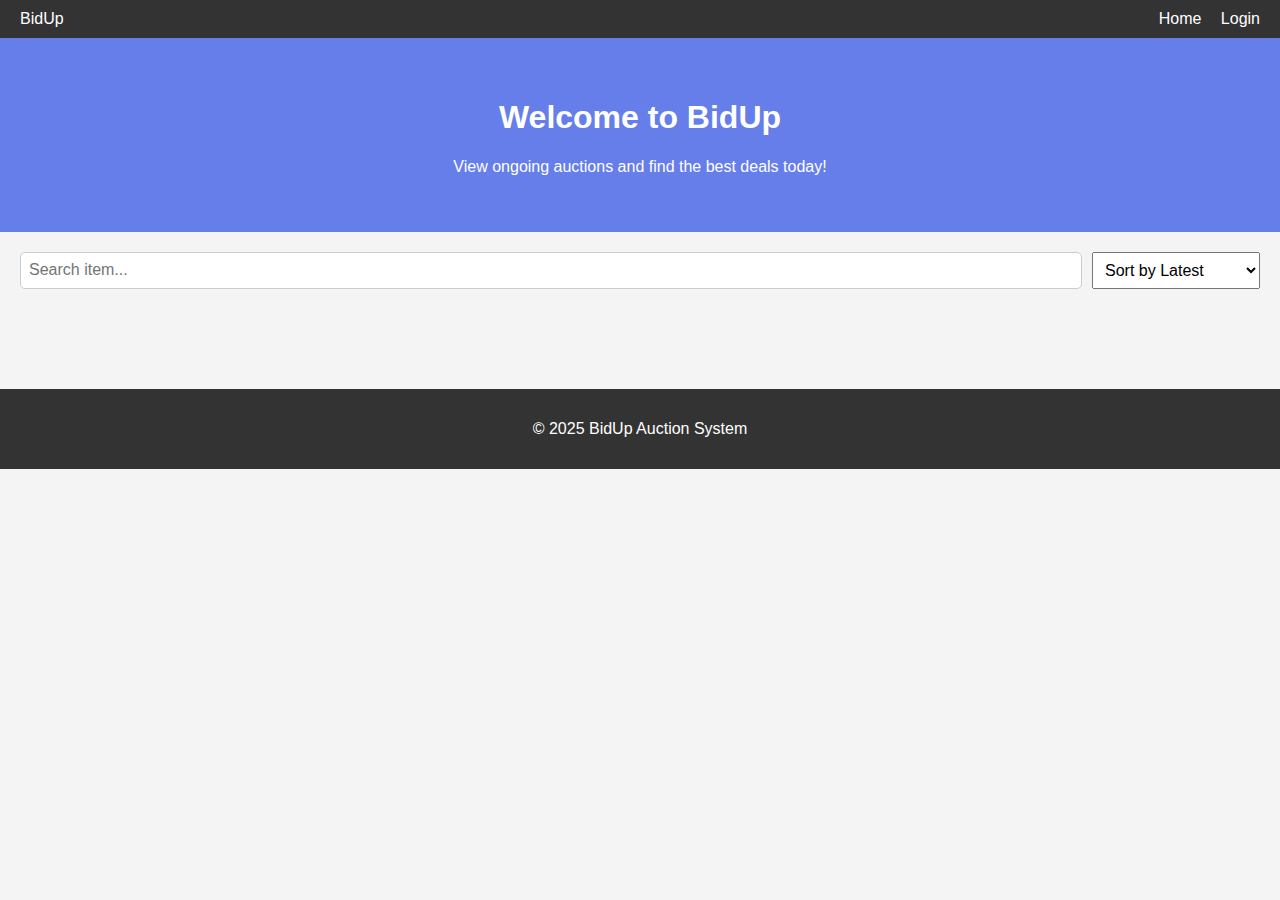
<file: BidUp/index.html>
<!DOCTYPE html>
<html lang="en">
<head>
  <meta charset="UTF-8">
  <meta name="viewport" content="width=device-width, initial-scale=1.0">
  <title>BidUp | Online Auction</title>
  <link rel="stylesheet" href="style.css">
</head>
<body>
  <nav class="navbar">
    <div class="nav-brand">BidUp</div>
    <div class="nav-links">
      <a href="index.html">Home</a>
      <a href="login.html" id="loginLink">Login</a>
    </div>
  </nav>

  <header class="hero">
    <h1>Welcome to BidUp</h1>
    <p>View ongoing auctions and find the best deals today!</p>
  </header>

  <section class="search-sort">
    <input type="text" id="searchBox" placeholder="Search item...">
    <select id="sortSelect">
      <option value="latest">Sort by Latest</option>
      <option value="priceAsc">Price: Low to High</option>
      <option value="priceDesc">Price: High to Low</option>
    </select>
  </section>

  <main id="itemList" class="item-list"></main>

  <footer class="footer">
    <p>© 2025 BidUp Auction System</p>
  </footer>

  <script>
    document.addEventListener("DOMContentLoaded", () => {
      fetchItems();

      document.getElementById("searchBox").addEventListener("input", filterItems);
      document.getElementById("sortSelect").addEventListener("change", sortItems);
    });

    let allItems = [];

    async function fetchItems() {
      try {
        const response = await fetch("get_items.php");
        const data = await response.json();
        if (data.success) {
          allItems = data.data;
          displayItems(allItems);
        } else {
          document.getElementById("itemList").innerHTML = "<p>No items found.</p>";
        }
      } catch (err) {
        console.error("Error loading items:", err);
      }
    }

    function displayItems(items) {
      const list = document.getElementById("itemList");
      list.innerHTML = "";

      if (items.length === 0) {
        list.innerHTML = "<p>No items available.</p>";
        return;
      }

      items.forEach(item => {
        const div = document.createElement("div");
        div.className = "item-card";
        div.innerHTML = `
          <img src="${item.image_path || 'placeholder.png'}" alt="${item.title}">
          <h3>${item.title}</h3>
          <p>${item.description}</p>
          <p class="price">₱${parseFloat(item.current_price).toFixed(2)}</p>
          <p class="status">${item.status.toUpperCase()}</p>
          ${
            item.status === "active"
              ? `<button onclick="window.location.href='login.html'">Login to Bid</button>`
              : `<button disabled>Ended</button>`
          }
        `;
        list.appendChild(div);
      });
    }

    function filterItems() {
      const query = document.getElementById("searchBox").value.toLowerCase();
      const filtered = allItems.filter(i =>
        i.title.toLowerCase().includes(query) ||
        i.category.toLowerCase().includes(query)
      );
      displayItems(filtered);
    }

    function sortItems() {
      const sortBy = document.getElementById("sortSelect").value;
      let sorted = [...allItems];

      if (sortBy === "priceAsc") sorted.sort((a, b) => a.current_price - b.current_price);
      else if (sortBy === "priceDesc") sorted.sort((a, b) => b.current_price - a.current_price);
      else sorted.sort((a, b) => new Date(b.created_at) - new Date(a.created_at));

      displayItems(sorted);
    }
  </script>
</body>
</html>
</file>
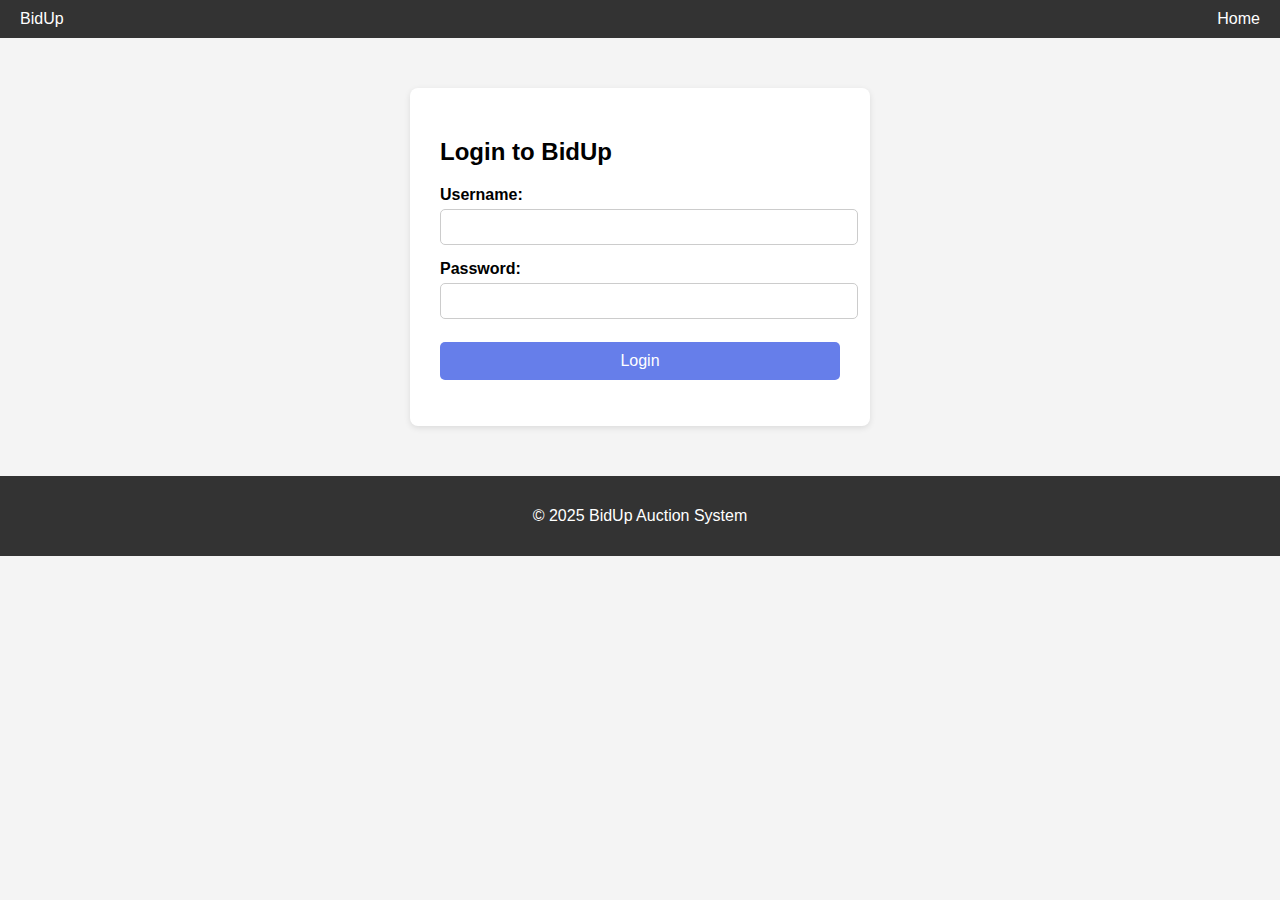
<file: BidUp/admin-dashboard.html>
<!DOCTYPE html>
<html lang="en">
<head>
  <meta charset="UTF-8">
  <meta name="viewport" content="width=device-width, initial-scale=1.0">
  <title>Admin Dashboard | BidUp</title>
  <link rel="stylesheet" href="assets/style.css">
</head>
<body>
  <nav class="navbar">
    <div class="nav-brand">BidUp Admin</div>
    <div class="nav-links">
      <a href="#" id="logoutBtn">Logout</a>
    </div>
  </nav>

  <header class="hero">
    <h1>Admin Dashboard</h1>
    <p>Manage all auctions: approve, reject, or end active listings.</p>
  </header>

  <section class="filter-bar">
    <select id="statusFilter">
      <option value="all">Show All</option>
      <option value="pending">Pending Approval</option>
      <option value="active">Active</option>
      <option value="ended">Ended</option>
    </select>
  </section>

  <main id="itemList" class="item-list"></main>

  <footer class="footer">
    <p>© 2025 BidUp Auction System</p>
  </footer>

  <script>
    let user = JSON.parse(sessionStorage.getItem("user"));
    let allItems = [];

    if (!user || user.user_type !== "admin") {
      alert("Access denied. Admins only.");
      window.location.href = "login.html";
    }

    document.addEventListener("DOMContentLoaded", () => {
      fetchItems();
      document.getElementById("logoutBtn").addEventListener("click", logout);
      document.getElementById("statusFilter").addEventListener("change", filterItems);
    });

    async function fetchItems() {
      try {
        const response = await fetch("/admin/admin_get_items.php");
        const data = await response.json();

        if (data.success) {
          allItems = data.data;
          displayItems(allItems);
        } else {
          document.getElementById("itemList").innerHTML = "<p>No items found.</p>";
        }
      } catch (err) {
        console.error("Error loading items:", err);
      }
    }

    function displayItems(items) {
      const list = document.getElementById("itemList");
      list.innerHTML = "";

      if (items.length === 0) {
        list.innerHTML = "<p>No items available.</p>";
        return;
      }

      items.forEach(item => {
        const div = document.createElement("div");
        div.className = "item-card";
        div.innerHTML = `
          <img src="${item.image_path || 'placeholder.png'}" alt="${item.title}">
          <h3>${item.title}</h3>
          <p>${item.description}</p>
          <p class="price">₱${parseFloat(item.current_price).toFixed(2)}</p>
          <p>Status: <strong>${item.status.toUpperCase()}</strong></p>
          <div class="admin-actions">
            ${
              item.status === "pending"
                ? `
                  <button onclick="updateItem(${item.item_id}, 'approve')">Approve</button>
                  <button onclick="updateItem(${item.item_id}, 'reject')">Reject</button>`
                : item.status === "active"
                ? `<button onclick="updateItem(${item.item_id}, 'end')">End Auction</button>`
                : `<button disabled>Ended</button>`
            }
          </div>
        `;
        list.appendChild(div);
      });
    }

    async function updateItem(itemId, action) {
      const formData = new FormData();
      formData.append("item_id", itemId);
      formData.append("action", action);

      try {
        const response = await fetch("/admin/update_item_status.php", {
          method: "POST",
          body: formData
        });
        const data = await response.json();

        if (data.success) {
          alert(data.message);
          fetchItems();
        } else {
          alert(data.error);
        }
      } catch (err) {
        alert("Server error while updating item.");
      }
    }

    function filterItems() {
      const filter = document.getElementById("statusFilter").value;
      if (filter === "all") displayItems(allItems);
      else {
        const filtered = allItems.filter(item => item.status === filter);
        displayItems(filtered);
      }
    }

    function logout() {
      sessionStorage.clear();
      window.location.href = "index.html";
    }
  </script>
</body>
</html>
</file>
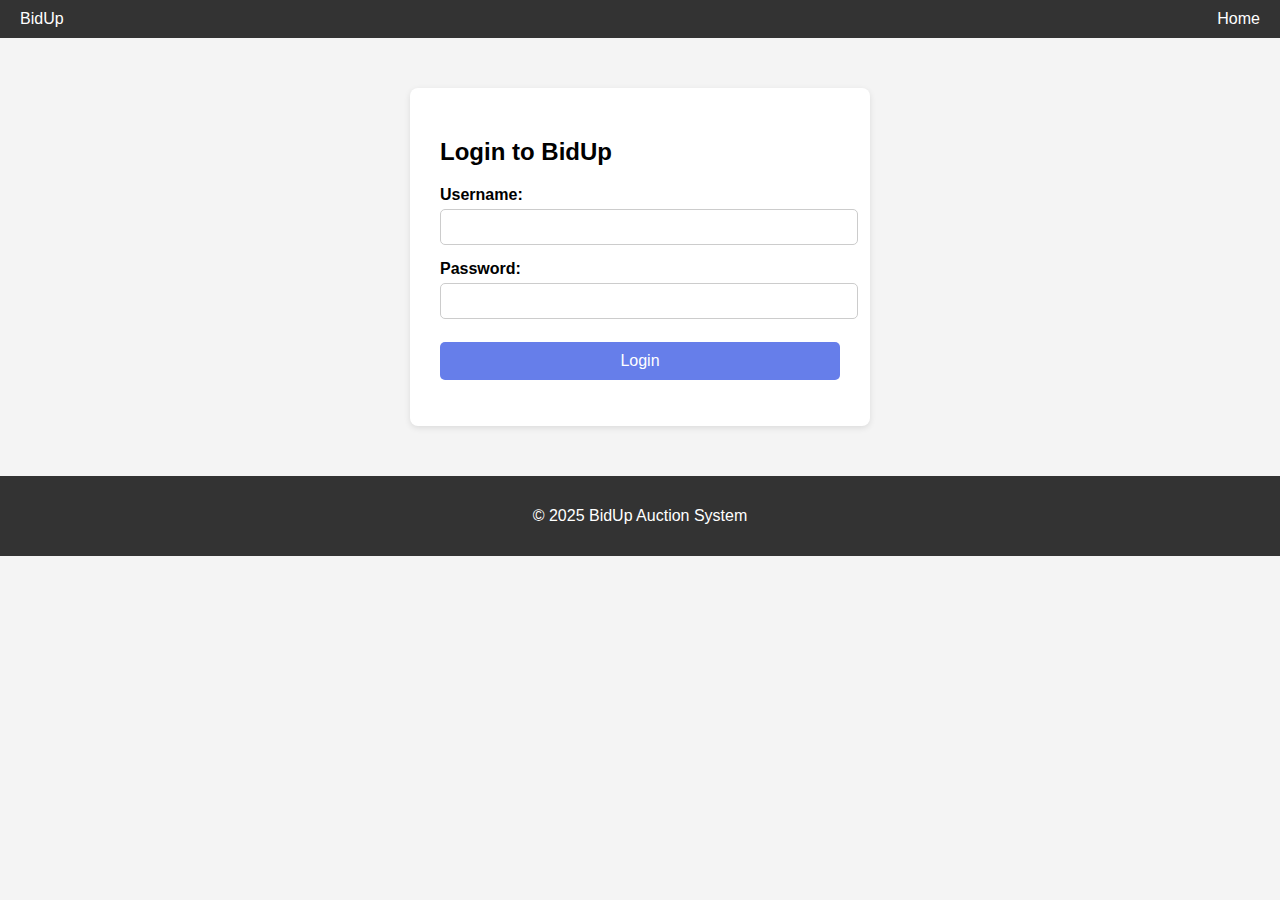
<file: BidUp/login.html>
<!DOCTYPE html>
<html lang="en">
<head>
  <meta charset="UTF-8">
  <meta name="viewport" content="width=device-width, initial-scale=1.0">
  <title>Login | BidUp</title>
  <link rel="stylesheet" href="assets\style.css">
</head>
<body>
  <nav class="navbar">
    <div class="nav-brand">BidUp</div>
    <div class="nav-links">
      <a href="index.html">Home</a>
    </div>
  </nav>

  <main class="login-container">
    <h2>Login to BidUp</h2>
    <form id="loginForm">
      <div class="form-group">
        <label for="username">Username:</label>
        <input type="text" id="username" name="username" required>
      </div>

      <div class="form-group">
        <label for="password">Password:</label>
        <input type="password" id="password" name="password" required>
      </div>

      <button type="submit">Login</button>
      <p id="message" class="error"></p>
    </form>
  </main>

  <footer class="footer">
    <p>© 2025 BidUp Auction System</p>
  </footer>

  <script>
    document.getElementById("loginForm").addEventListener("submit", async (e) => {
      e.preventDefault();

      const formData = new FormData();
      formData.append("username", document.getElementById("username").value);
      formData.append("password", document.getElementById("password").value);

      try {
        const response = await fetch("/login/auth.php", {
          method: "POST",
          body: formData
        });
        const data = await response.json();

        if (data.success) {
  sessionStorage.setItem("user", JSON.stringify(data.user));

  // Redirect based on user type
  if (data.user.user_type === "admin") {
    window.location.href = "admin-dashboard.html";
  } else {
    window.location.href = "user-dashboard.html";
  }
} else {
  document.getElementById("message").textContent = data.error || "Invalid login.";
}

      } catch (err) {
        document.getElementById("message").textContent = "Server error. Try again later.";
      }
    });
  </script>
</body>
</html>
</file>
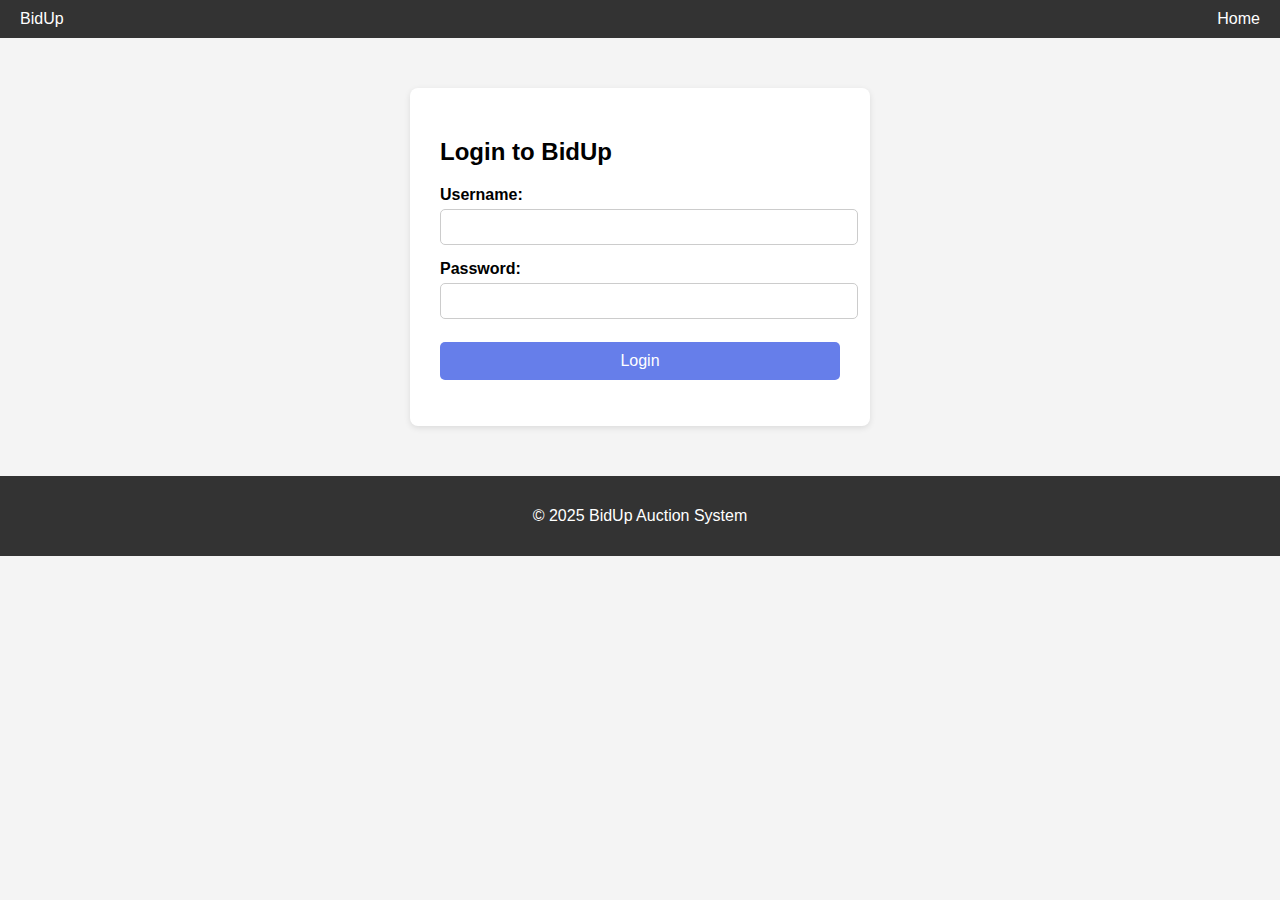
<file: BidUp/user-dashboard.html>
<!DOCTYPE html>
<html lang="en">
  <head>
    <meta charset="UTF-8" />
    <meta name="viewport" content="width=device-width, initial-scale=1.0" />
    <title>User Dashboard | BidUp</title>
    <link rel="stylesheet" href="CSS/style.css" />
  </head>
  <body>
    <nav class="navbar">
      <div class="nav-brand">BidUp</div>
      <div class="nav-links">
        <a href="index.html">Home</a>
        <a href="#" id="logoutBtn">Logout</a>
      </div>
    </nav>

    <header class="hero">
      <h1>Welcome, <span id="userName"></span></h1>
      <p>View available auctions and place your bids.</p>
    </header>

    <section class="auction-controls">
      <button id="openAuctionForm" style="background: #252b44">
        Auction an Item
      </button>
      <button id="toggleMyItems" style="background: #252b44">
        My Auctions
      </button>
      <button id="toggleWonItems" style="background: #252b44">
        Won Auctions
      </button>
      <button id="toggleAllItems" style="background: #252b44">
        All Auctions
      </button>
    </section>

    <div id="auctionFormModal" class="modal hidden">
      <div class="modal-content">
          <h2>Auction a New Item</h2>
          <form id="auctionForm" enctype="multipart/form-data">
              <div class="form-group">
                  <label for="title">Item Title:</label>
                  <input type="text" id="title" name="title" required />
              </div>

              <div class="form-group">
                  <label for="description">Description:</label>
                  <textarea id="description" name="description" required></textarea>
              </div>

              <div class="form-group">
                  <label for="category">Category:</label>
                  <select id="category" name="category" required>
                      <option value="Electronics">Electronics</option>
                      <option value="Fashion">Fashion</option>
                      <option value="Collectibles">Collectibles</option>
                      <option value="Art">Art</option>
                      <option value="Other">Other</option>
                  </select>
              </div>

              <div class="form-group">
                  <label for="starting_price">Starting Price (₱):</label>
                  <input type="number" id="starting_price" name="starting_price" step="0.01" min="0" required />
              </div>

              <div class="form-group">
                  <label for="duration_hours">Auction Duration:</label>
                  <select id="duration_hours" name="duration_hours" required>
                      <option value="24">1 Day</option>
                      <option value="48">2 Days</option>
                      <option value="72">3 Days</option>
                      <option value="168">1 Week</option>
                  </select>
              </div>

              <div class="form-group">
                  <label for="image">Upload Image (optional):</label>
                  <input type="file" id="image" name="image" accept="image/*" />
              </div>

              <button type="submit">Submit Item</button>
              <button type="button" id="closeAuctionForm" style="margin-top: 10px; background: #dc3545;">Cancel</button>
          </form>
      </div>
    </div>

    <div id="biddersModal" class="modal hidden">
      <div class="modal-content">
        <h2 id="modalTitle">Bidders List</h2>
        <div id="biddersContent"></div>
        <button id="closeBiddersModal">Close</button>
      </div>
    </div>

    <div id="paymentModal" class="modal hidden">
      <div class="modal-content">
        <h2 id="paymentModalTitle">Make Payment</h2>
        <div id="paymentContent"></div>
        <form id="paymentForm">
          <input type="hidden" id="paymentItemId" name="item_id" />
          <label>Select Payment Method:</label>
          <select
            name="payment_method"
            required
            style="width: 100%; padding: 8px; margin-bottom: 10px"
          >
            <option value="">-- Select Method --</option>
            <option value="gcash">GCash</option>
            <option value="maya">Maya</option>
            <option value="debit">Debit Card</option>
            <option value="credit">Credit Card</option>
            <option value="qrph">QR PH</option>
          </select>
          <button type="submit" style="background: #28a745">
            Process Payment
          </button>
          <button type="button" id="closePaymentModal">Cancel</button>
        </form>
      </div>
    </div>

    <section class="search-sort" id="searchSection">
      <input type="text" id="searchBox" placeholder="Search item..." />

      <select id="sortSelect">
        <option value="latest">Sort by Latest</option>
        <option value="priceAsc">Price: Low to High</option>
        <option value="priceDesc">Price: High to Low</option>
      </select>

      <div class="category-filters">
        <button class="category-btn active" data-category="all">All</button>
        <button class="category-btn" data-category="Electronics">
          Electronics
        </button>
        <button class="category-btn" data-category="Fashion">Fashion</button>
        <button class="category-btn" data-category="Collectibles">
          Collectibles
        </button>
        <button class="category-btn" data-category="Art">Art</button>
        <button class="category-btn" data-category="Other">Other</button>
      </div>
    </section>

    <main id="itemList" class="item-list"></main>

    <script src="JS/user_dashboard.js" defer></script>
  </body>
</html>
</file>
<file: BidUp/style.css>
body {
  font-family: Arial, sans-serif;
  margin: 0;
  background: #f4f4f4;
}

.navbar {
  background: #333;
  color: #fff;
  padding: 10px 20px;
  display: flex;
  justify-content: space-between;
  align-items: center;
}

.nav-links a {
  color: #fff;
  margin-left: 15px;
  text-decoration: none;
}

.hero {
  background: #667eea;
  color: #fff;
  padding: 40px 20px;
  text-align: center;
}

.search-sort {
  display: flex;
  justify-content: center;
  gap: 10px;
  margin: 20px;
}

.search-sort input, .search-sort select {
  padding: 8px;
  font-size: 1em;
}

.item-list {
  display: grid;
  grid-template-columns: repeat(auto-fill, minmax(220px, 1fr));
  gap: 20px;
  padding: 20px;
}

.item-card {
  background: white;
  padding: 15px;
  border-radius: 6px;
  box-shadow: 0 2px 5px rgba(0,0,0,0.1);
  text-align: center;
}

.item-card img {
  width: 100%;
  height: 150px;
  object-fit: cover;
  border-radius: 6px;
}

.price {
  color: #28a745;
  font-weight: bold;
}

.status {
  font-size: 0.9em;
  color: #666;
}

button {
  background: #667eea;
  color: white;
  border: none;
  padding: 8px 12px;
  margin-top: 8px;
  border-radius: 5px;
  cursor: pointer;
}

button[disabled] {
  background: #ccc;
  cursor: not-allowed;
}

.footer {
  background: #333;
  color: white;
  text-align: center;
  padding: 15px;
  margin-top: 40px;
}

.login-container {
  max-width: 400px;
  background: white;
  padding: 30px;
  margin: 50px auto;
  border-radius: 8px;
  box-shadow: 0 2px 6px rgba(0,0,0,0.1);
}

.form-group {
  margin-bottom: 15px;
  text-align: left;
}

label {
  display: block;
  font-weight: bold;
  margin-bottom: 5px;
}

input[type="text"],
input[type="password"] {
  width: 100%;
  padding: 8px;
  font-size: 1em;
  border: 1px solid #ccc;
  border-radius: 5px;
}

button {
  width: 100%;
  background: #667eea;
  color: white;
  padding: 10px;
  border: none;
  border-radius: 5px;
  font-size: 1em;
}

button:hover {
  background: #5a6fd8;
}

.error {
  color: red;
  margin-top: 10px;
  text-align: center;
}

.auction-controls {
  text-align: center;
  margin: 20px;
}

.auction-controls button {
  background: #28a745;
  color: white;
  padding: 10px 20px;
  border: none;
  border-radius: 5px;
  cursor: pointer;
}

.modal {
  position: fixed;
  top: 0;
  left: 0;
  width: 100%;
  height: 100%;
  background: rgba(0,0,0,0.4);
  display: flex;
  align-items: center;
  justify-content: center;
}

.modal.hidden {
  display: none;
}

.modal-content {
  background: white;
  padding: 25px;
  border-radius: 10px;
  width: 400px;
  text-align: left;
}

.modal-content form input,
.modal-content form textarea {
  width: 100%;
  margin-bottom: 10px;
  padding: 8px;
}

.modal-content button {
  margin-top: 5px;
  width: 100%;
  padding: 10px;
  border: none;
  background: #667eea;
  color: white;
  border-radius: 5px;
}

.filter-bar {
  text-align: center;
  margin: 20px;
}

.filter-bar select {
  padding: 8px;
  font-size: 1em;
}

.admin-actions {
  margin-top: 10px;
}

.admin-actions button {
  margin: 5px;
  padding: 8px 12px;
  border: none;
  border-radius: 5px;
  color: white;
  cursor: pointer;
}

.admin-actions button:nth-child(1) {
  background: #28a745; /* Approve */
}

.admin-actions button:nth-child(2) {
  background: #dc3545; /* Reject */
}

.admin-actions button:nth-child(3) {
  background: #f39c12; /* End auction */
}
</file>
<file: BidUp/assets/style.css>
body {
  font-family: Arial, sans-serif;
  margin: 0;
  background: #f4f4f4;
}

.navbar {
  background: #333;
  color: #fff;
  padding: 10px 20px;
  display: flex;
  justify-content: space-between;
  align-items: center;
}

.nav-links a {
  color: #fff;
  margin-left: 15px;
  text-decoration: none;
}

.hero {
  background: #667eea;
  color: #fff;
  padding: 40px 20px;
  text-align: center;
}

.search-sort {
  display: flex;
  justify-content: center;
  gap: 10px;
  margin: 20px;
}

.search-sort input, .search-sort select {
  padding: 8px;
  font-size: 1em;
}

.item-list {
  display: grid;
  grid-template-columns: repeat(auto-fill, minmax(220px, 1fr));
  gap: 20px;
  padding: 20px;
}

.item-card {
  background: white;
  padding: 15px;
  border-radius: 6px;
  box-shadow: 0 2px 5px rgba(0,0,0,0.1);
  text-align: center;
}

.item-card img {
  width: 100%;
  height: 150px;
  object-fit: cover;
  border-radius: 6px;
}

.price {
  color: #28a745;
  font-weight: bold;
}

.status {
  font-size: 0.9em;
  color: #666;
}

button {
  background: #667eea;
  color: white;
  border: none;
  padding: 8px 12px;
  margin-top: 8px;
  border-radius: 5px;
  cursor: pointer;
}

button[disabled] {
  background: #ccc;
  cursor: not-allowed;
}

.footer {
  background: #333;
  color: white;
  text-align: center;
  padding: 15px;
  margin-top: 40px;
}

.login-container {
  max-width: 400px;
  background: white;
  padding: 30px;
  margin: 50px auto;
  border-radius: 8px;
  box-shadow: 0 2px 6px rgba(0,0,0,0.1);
}

.form-group {
  margin-bottom: 15px;
  text-align: left;
}

label {
  display: block;
  font-weight: bold;
  margin-bottom: 5px;
}

input[type="text"],
input[type="password"] {
  width: 100%;
  padding: 8px;
  font-size: 1em;
  border: 1px solid #ccc;
  border-radius: 5px;
}

button {
  width: 100%;
  background: #667eea;
  color: white;
  padding: 10px;
  border: none;
  border-radius: 5px;
  font-size: 1em;
}

button:hover {
  background: #5a6fd8;
}

.error {
  color: red;
  margin-top: 10px;
  text-align: center;
}

.auction-controls {
  text-align: center;
  margin: 20px;
}

.auction-controls button {
  background: #28a745;
  color: white;
  padding: 10px 20px;
  border: none;
  border-radius: 5px;
  cursor: pointer;
}

.modal {
  position: fixed;
  top: 0;
  left: 0;
  width: 100%;
  height: 100%;
  background: rgba(0,0,0,0.4);
  display: flex;
  align-items: center;
  justify-content: center;
}

.modal.hidden {
  display: none;
}

.modal-content {
  background: white;
  padding: 25px;
  border-radius: 10px;
  width: 400px;
  text-align: left;
}

.modal-content form input,
.modal-content form textarea {
  width: 100%;
  margin-bottom: 10px;
  padding: 8px;
}

.modal-content button {
  margin-top: 5px;
  width: 100%;
  padding: 10px;
  border: none;
  background: #667eea;
  color: white;
  border-radius: 5px;
}

.filter-bar {
  text-align: center;
  margin: 20px;
}

.filter-bar select {
  padding: 8px;
  font-size: 1em;
}

.admin-actions {
  margin-top: 10px;
}

.admin-actions button {
  margin: 5px;
  padding: 8px 12px;
  border: none;
  border-radius: 5px;
  color: white;
  cursor: pointer;
}

.admin-actions button:nth-child(1) {
  background: #28a745; /* Approve */
}

.admin-actions button:nth-child(2) {
  background: #dc3545; /* Reject */
}

.admin-actions button:nth-child(3) {
  background: #f39c12; /* End auction */
}
</file>
<file: BidUp/CSS/style.css>
body {
  font-family: Arial, sans-serif;
  margin: 0;
  background: #f4f4f4;
}

.navbar {
  background: #333;
  color: #fff;
  padding: 10px 20px;
  display: flex;
  justify-content: space-between;
  align-items: center;
}

.nav-links a {
  color: #fff;
  margin-left: 15px;
  text-decoration: none;
}

.hero {
  background: #252b44;
  color: #fff;
  padding: 40px 20px;
  text-align: center;
}

.search-sort {
  display: flex;
  flex-direction: column;
  align-items: center;
  gap: 10px;
  margin: 20px;
}

.search-sort input, .search-sort select {
  padding: 8px;
  font-size: 1em;
}

.category-filters {
  display: inline-block;
  gap: 20px;
  justify-content: center;
}

.category-btn {
  padding: 8px 16px;
  border: 2px solid #252b44;
  background: white;
  color: #252b44;
  border-radius: 20px;
  cursor: pointer;
  font-size: 0.9em;
  transition: all 0.3s ease;
}

.category-btn:hover {
  background: #f0f0f0;
}

.category-btn.active {
  background: #252b44;
  color: white;
}

.item-list {
  display: grid;
  grid-template-columns: repeat(auto-fill, minmax(220px, 1fr));
  gap: 20px;
  padding: 20px;
}

.item-card {
  background: white;
  padding: 15px;
  border-radius: 6px;
  box-shadow: 0 2px 5px rgba(0,0,0,0.1);
  text-align: center;
}

.item-card img {
  width: 100%;
  height: 150px;
  object-fit: cover;
  border-radius: 6px;
}

.item-header {
  display: flex;
  justify-content: space-between;
  align-items: center;
  margin-top: 10px;
  gap: 10px;
}

.item-header h3 {
  margin: 0;
  font-size: 1.1em;
  flex: 1;
  text-align: left;
}

.category-badge {
  background: #252b44;
  color: white;
  padding: 4px 8px;
  border-radius: 12px;
  font-size: 0.75em;
  white-space: nowrap;
}

.item-body {
  text-align: left;
  margin-top: 10px;
}

.price {
  color: #28a745;
  font-weight: bold;
}

.status {
  font-size: 0.9em;
  color: #666;
}

button {
  background: #252b44;
  color: white;
  border: none;
  padding: 8px 12px;
  margin-top: 8px;
  border-radius: 5px;
  cursor: pointer;
}

button[disabled] {
  background: #ccc;
  cursor: not-allowed;
}

.footer {
  background: #333;
  color: white;
  text-align: center;
  padding: 15px;
  margin-top: 40px;
}

.login-container {
  max-width: 400px;
  background: white;
  padding: 30px;
  margin: 50px auto;
  border-radius: 8px;
  box-shadow: 0 2px 6px rgba(0,0,0,0.1);
}

.form-group {
  margin-bottom: 15px;
  text-align: left;
}

label {
  display: block;
  font-weight: bold;
  margin-bottom: 5px;
}

input[type="text"],
input[type="password"],
input[type="number"],
textarea,
select {
  width: 100%;
  padding: 8px;
  font-size: 1em;
  border: 1px solid #ccc;
  border-radius: 5px;
  box-sizing: border-box;
}

button {
  width: 100%;
  background: #252b44;
  color: white;
  padding: 10px;
  border: none;
  border-radius: 5px;
  font-size: 1em;
}

button:hover {
  background: #252b44;
}

.error {
  color: red;
  margin-top: 10px;
  text-align: center;
}

.auction-controls {
  text-align: center;
  margin: 20px;
  display: flex;
  gap: 10px;
  justify-content: center;
  flex-wrap: wrap;
}

.auction-controls button {
  background: #28a745;
  color: white;
  padding: 10px 20px;
  border: none;
  border-radius: 5px;
  cursor: pointer;
  width: auto;
}

.modal {
  position: fixed;
  top: 0;
  left: 0;
  width: 100%;
  height: 100%;
  background: rgba(0,0,0,0.4);
  display: flex;
  align-items: center;
  justify-content: center;
  z-index: 1000;
}

.modal.hidden {
  display: none;
}

.modal-content {
  background: white;
  padding: 25px;
  border-radius: 10px;
  width: 90%;
  max-width: 500px;
  max-height: 80vh;
  overflow-y: auto;
  text-align: left;
}

.modal-content form input,
.modal-content form textarea,
.modal-content form select {
  width: 100%;
  margin-bottom: 10px;
  padding: 8px;
}

.modal-content button {
  margin-top: 5px;
  width: 100%;
  padding: 10px;
  border: none;
  background: #252b44;
  color: white;
  border-radius: 5px;
}

.filter-bar {
  text-align: center;
  margin: 20px;
  display: flex;
  flex-direction: column;
  align-items: center;
  gap: 15px;
}

.filter-bar select {
  padding: 8px;
  font-size: 1em;
}

.admin-actions {
  margin-top: 10px;
}

.admin-actions button {
  margin: 5px;
  padding: 8px 12px;
  border: none;
  border-radius: 5px;
  color: white;
  cursor: pointer;
  width: auto;
}

.admin-actions button:nth-child(1) {
  background: #28a745;
}

.admin-actions button:nth-child(2) {
  background: #28a745;
}

.admin-actions button:nth-child(3) {
  background: #f39c12;
}

.nav1 {
  display: flex;
  justify-content: center;
  margin-top: 10px;
}
</file>
